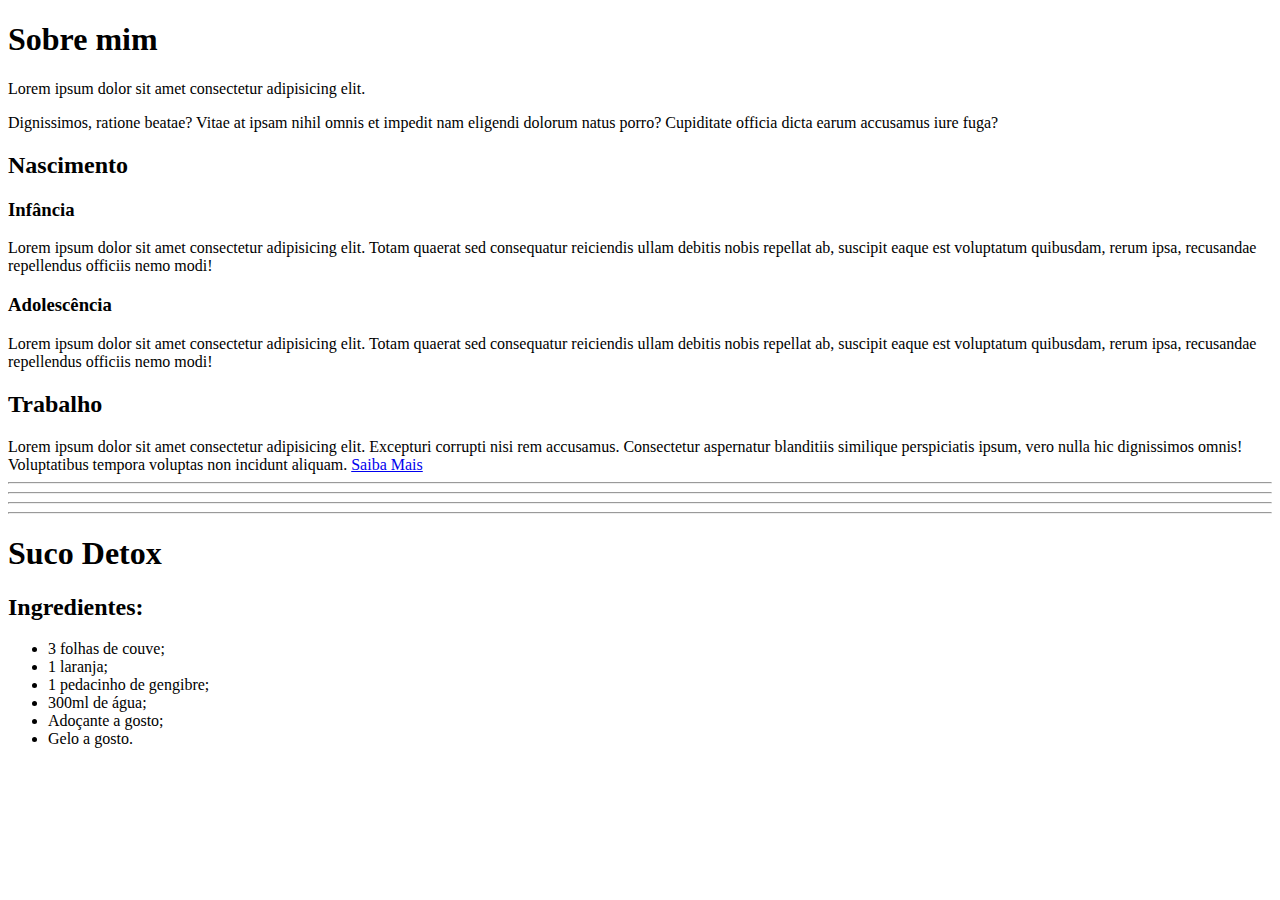
<file: Discover/index.html>
<!DOCTYPE html>
<html lang="pt-br">

<head>
    <meta charset="UTF-8">
    <meta http-equiv="X-UA-Compatible" content="IE=edge">
    <meta name="viewport" content="width=device-width, initial-scale=1.0">
    <title>Hello World</title>
</head>

<body>
    <!-- Cabeçalhos e parágrafos -->
    <h1>Sobre mim</h1>
    <p>Lorem ipsum dolor sit amet consectetur adipisicing elit.</p>
    <p>Dignissimos, ratione beatae? Vitae at ipsam nihil omnis et impedit nam eligendi dolorum natus porro? Cupiditate
        officia dicta earum accusamus iure fuga?</p>

    <h2>Nascimento</h2>
    <h3>Infância</h3>
    <p>
        Lorem ipsum dolor sit amet consectetur adipisicing elit. Totam quaerat sed consequatur reiciendis ullam debitis
        nobis repellat ab, suscipit eaque est voluptatum quibusdam, rerum ipsa, recusandae repellendus officiis nemo
        modi!
    </p>

    <h3>Adolescência</h3>
    <p>
        Lorem ipsum dolor sit amet consectetur adipisicing elit. Totam quaerat sed consequatur reiciendis ullam debitis
        nobis repellat ab, suscipit eaque est voluptatum quibusdam, rerum ipsa, recusandae repellendus officiis nemo
        modi!
    </p>

    <h2>Trabalho</h2>
    Lorem ipsum dolor sit amet consectetur adipisicing elit. Excepturi corrupti nisi rem accusamus. Consectetur
    aspernatur blanditiis similique perspiciatis ipsum, vero nulla hic dignissimos omnis! Voluptatibus tempora voluptas
    non incidunt aliquam.

    <a href="#" target="_blank" rel="noopener noreferrer">Saiba Mais</a>

    <!-- Listas HTML -->
    <hr>
    <hr>
    <hr>
    <hr>
    
    <h1>Suco Detox</h1>
    <h2>Ingredientes:</h2>

    <ul>
        <li>3 folhas de couve;</li>
        <li>1 laranja;</li>
        <li>1 pedacinho de gengibre;</li>
        <li>300ml de água;</li>
        <li>Adoçante a gosto;</li>
        <li>Gelo a gosto.</li>
    </ul>

</body>

</html>
</file>
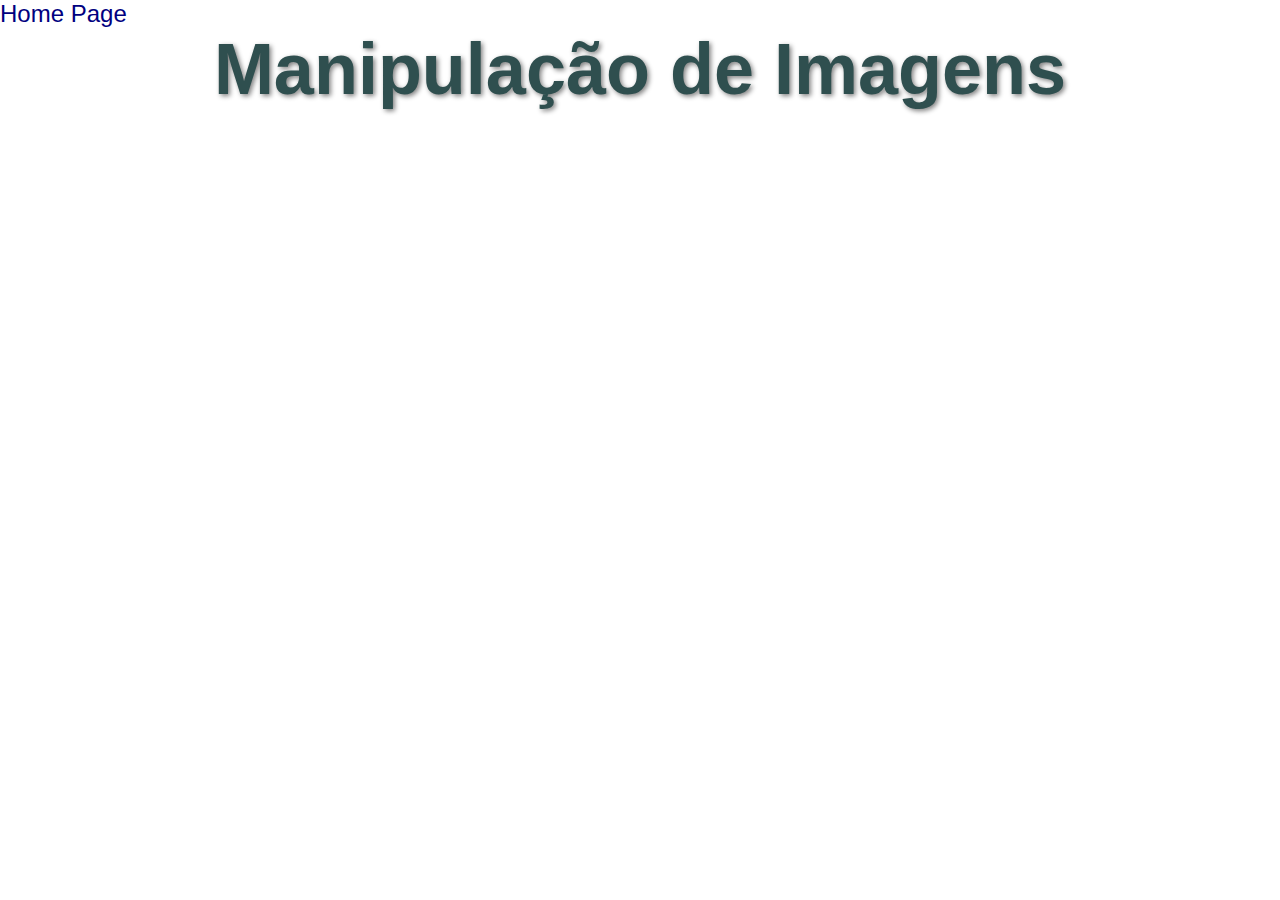
<file: Discover/exercicios-rocketseat/imagens.html>
<!DOCTYPE html>
<html lang="pt-br">
<head>
    <meta charset="UTF-8">
    <meta http-equiv="X-UA-Compatible" content="IE=edge">
    <meta name="viewport" content="width=device-width, initial-scale=1.0">
    <title>Tratando Imagens</title>

    <!-- CSS -->
    <link rel="stylesheet" href="style.css">
</head>
<body>
    <nav>
        <a href="index.html">Home Page</a>
    </nav>

    <h1>Manipulação de Imagens</h1>
</body>
</html>
</file>
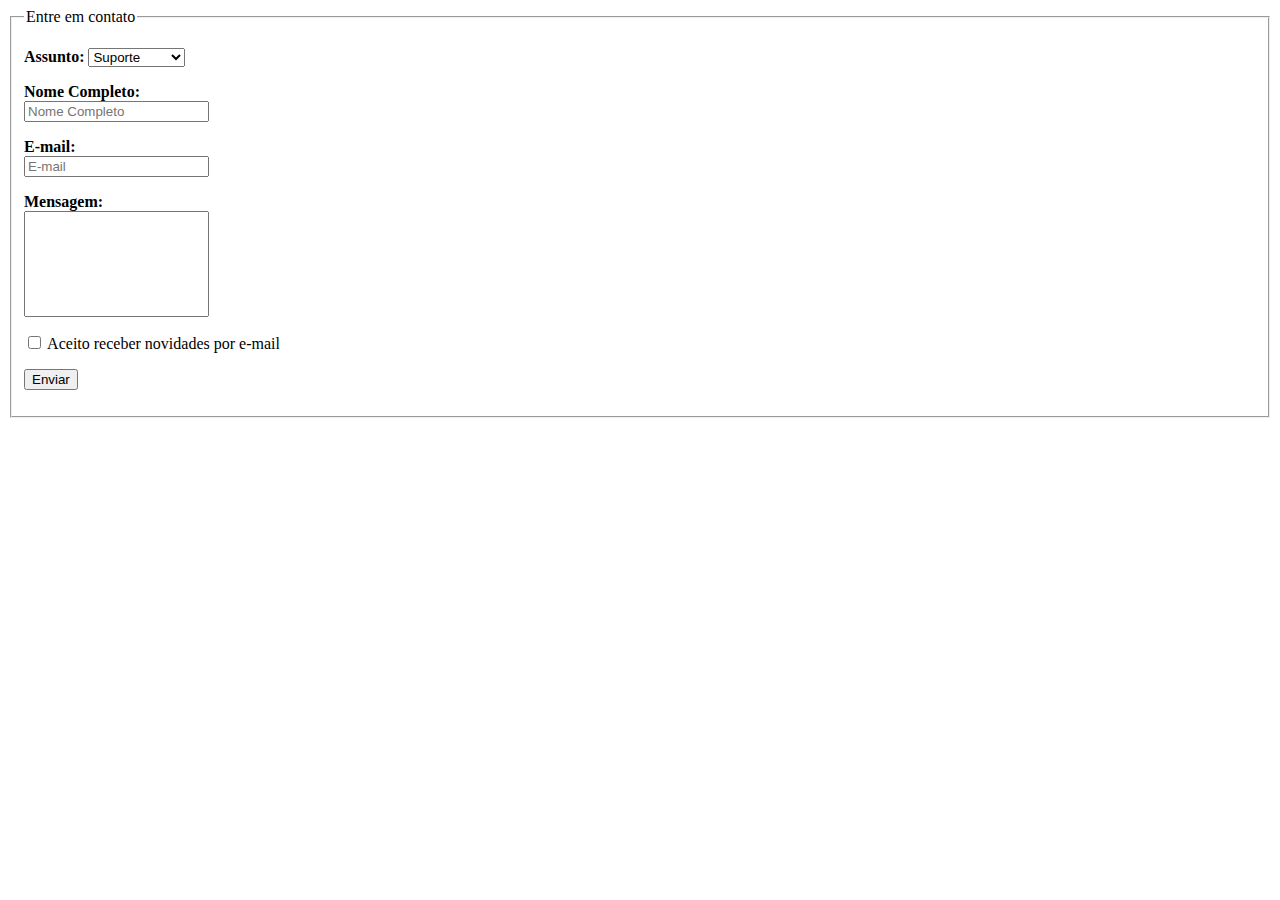
<file: Discover/Desafios/Desafios HTML/contato.html>
<!DOCTYPE html>
<html lang="pt-br">

<head>
    <meta charset="UTF-8">
    <meta http-equiv="X-UA-Compatible" content="IE=edge">
    <meta name="viewport" content="width=device-width, initial-scale=1.0">
    <title>Contato</title>
</head>

<body>

    <form action="">
        <fieldset>
            <legend>Entre em contato</legend>

            <p>
                <strong>Assunto: </strong>
                <select name="Assunto" id="Assunto">
                    <option value="suporte">Suporte</option>
                    <option value="sugestao">Sugestão</option>
                    <option value="reclamacao">Reclamação</option>
                </select>
            </p>
            <p>
                <strong>Nome Completo: </strong><br>
                <input type="text" placeholder="Nome Completo">
            </p>
            <p>
                <strong>E-mail: </strong><br>
                <input type="email" placeholder="E-mail">
            </p>
            <p>
                <strong>Mensagem: </strong><br>
                <input type="text" style="height: 100px;" >
            </p>
            <p>
                <input type="checkbox" name="" id="">
                Aceito receber novidades por e-mail
            </p>
            <p>
                <input type="button" value="Enviar">
            </p>
        </fieldset>
    </form>
</body>

</html>
</file>
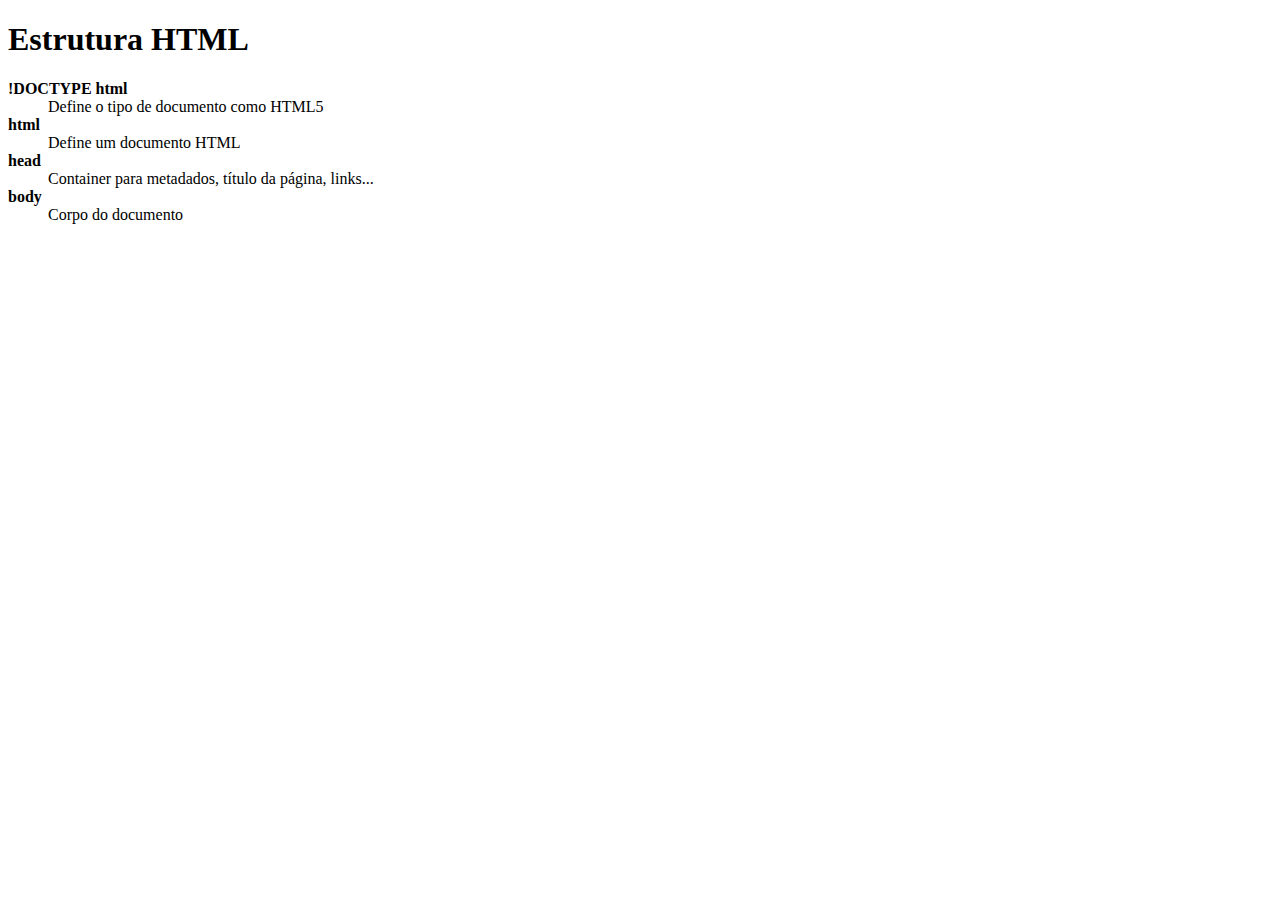
<file: Discover/Desafios/Desafios HTML/glossario.html>
<!DOCTYPE html>
<html lang="pt-br">
<head>
    <meta charset="UTF-8">
    <meta http-equiv="X-UA-Compatible" content="IE=edge">
    <meta name="viewport" content="width=device-width, initial-scale=1.0">
    <title>Glossário</title>
</head>
<body>
    <h1>Estrutura HTML</h1>
    <dl>
        <dt><strong>!DOCTYPE html</strong></dt>
        <dd>Define o tipo de documento como HTML5</dd>

        <dt><strong>html</strong></dt>
        <dd>Define um documento HTML</dd>
        
        <dt><strong>head</strong></dt>
        <dd>Container para metadados, título da página, links...</dd>
        
        <dt><strong>body</strong></dt>
        <dd>Corpo do documento</dd>
    </dl>
</body>
</html>
</file>
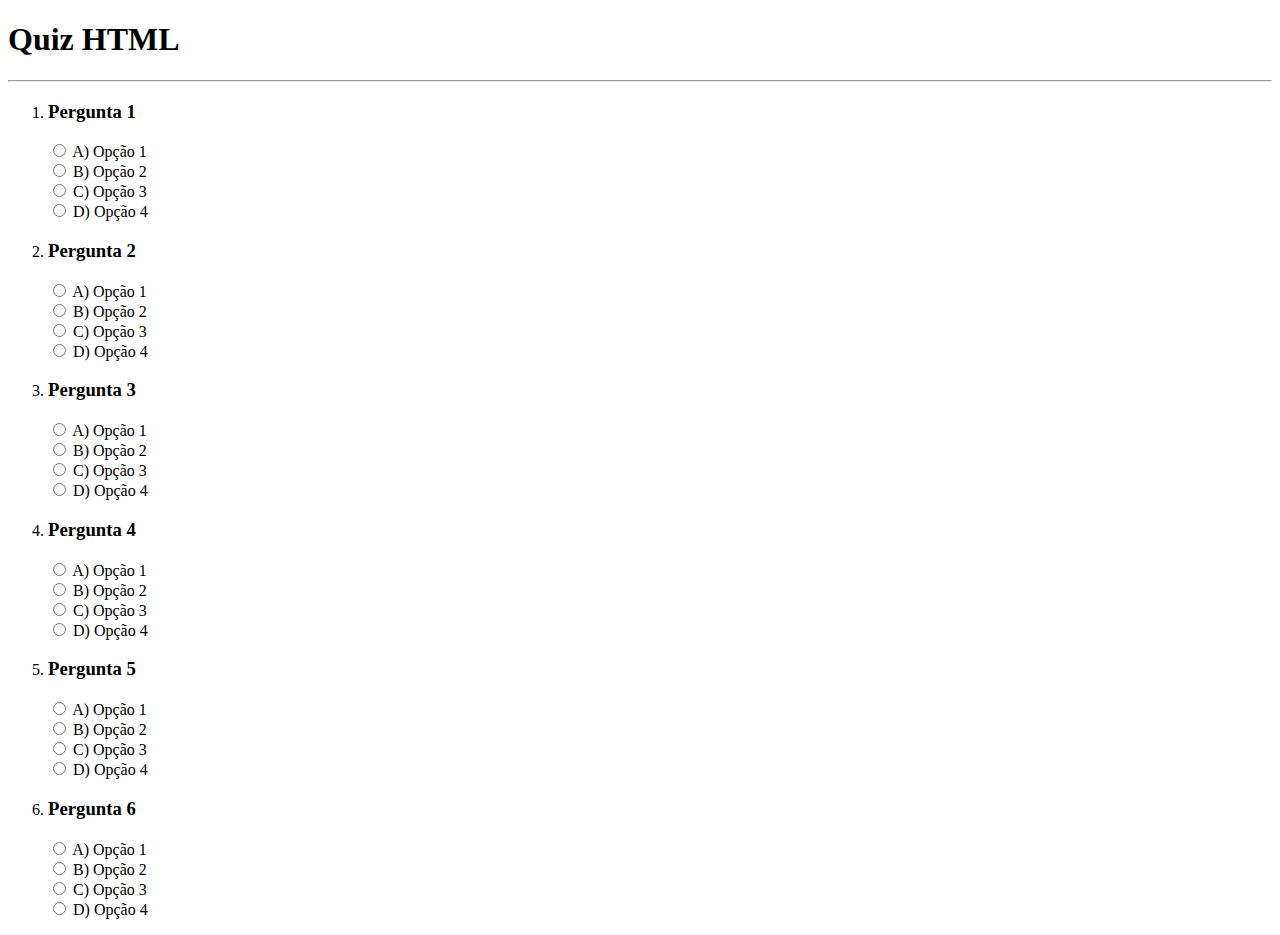
<file: Discover/Desafios/Desafios HTML/quiz.html>
<!DOCTYPE html>
<html lang="pt-br">
<head>
    <meta charset="UTF-8">
    <meta http-equiv="X-UA-Compatible" content="IE=edge">
    <meta name="viewport" content="width=device-width, initial-scale=1.0">
    <title>Quiz</title>
</head>
<body>
    <h1>Quiz HTML</h1>
    <hr>
    <form action="">
        <ol>
            <li>
                <h3>Pergunta 1</h3>
                <div>
                    <input type="radio" name="question-1" id="question-1" value="A">
                    <label for="question-1-a">A) Opção 1</label>
                </div>
                <div>
                    <input type="radio" name="question-1" id="question-1" value="B">
                    <label for="question-1-b">B) Opção 2</label>
                </div>
                <div>
                    <input type="radio" name="question-1" id="question-1" value="C">
                    <label for="question-1-c">C) Opção 3</label>
                </div>
                <div>
                    <input type="radio" name="question-1" id="question-1" value="D">
                    <label for="question-1-d">D) Opção 4</label>
                </div>
            </li>
            <li>
                <h3>Pergunta 2</h3>
                <div>
                    <input type="radio" name="question-1" id="question-1" value="A">
                    <label for="question-2-a">A) Opção 1</label>
                </div>
                <div>
                    <input type="radio" name="question-1" id="question-1" value="B">
                    <label for="question-2-b">B) Opção 2</label>
                </div>
                <div>
                    <input type="radio" name="question-1" id="question-1" value="C">
                    <label for="question-2-c">C) Opção 3</label>
                </div>
                <div>
                    <input type="radio" name="question-1" id="question-1" value="D">
                    <label for="question-2-d">D) Opção 4</label>
                </div>
            </li>
            <li>
                <h3>Pergunta 3</h3>
                <div>
                    <input type="radio" name="question-1" id="question-1" value="A">
                    <label for="question-3-a">A) Opção 1</label>
                </div>
                <div>
                    <input type="radio" name="question-1" id="question-1" value="B">
                    <label for="question-3-b">B) Opção 2</label>
                </div>
                <div>
                    <input type="radio" name="question-1" id="question-1" value="C">
                    <label for="question-3-c">C) Opção 3</label>
                </div>
                <div>
                    <input type="radio" name="question-1" id="question-1" value="D">
                    <label for="question-3-d">D) Opção 4</label>
                </div>
            </li>
            <li>
                <h3>Pergunta 4</h3>
                <div>
                    <input type="radio" name="question-1" id="question-1" value="A">
                    <label for="question-4-a">A) Opção 1</label>
                </div>
                <div>
                    <input type="radio" name="question-1" id="question-1" value="B">
                    <label for="question-4-b">B) Opção 2</label>
                </div>
                <div>
                    <input type="radio" name="question-1" id="question-1" value="C">
                    <label for="question-4-c">C) Opção 3</label>
                </div>
                <div>
                    <input type="radio" name="question-1" id="question-1" value="D">
                    <label for="question-4-d">D) Opção 4</label>
                </div>
            </li>
            <li>
                <h3>Pergunta 5</h3>
                <div>
                    <input type="radio" name="question-1" id="question-1" value="A">
                    <label for="question-5-a">A) Opção 1</label>
                </div>
                <div>
                    <input type="radio" name="question-1" id="question-1" value="B">
                    <label for="question-5-b">B) Opção 2</label>
                </div>
                <div>
                    <input type="radio" name="question-1" id="question-1" value="C">
                    <label for="question-5-c">C) Opção 3</label>
                </div>
                <div>
                    <input type="radio" name="question-1" id="question-1" value="D">
                    <label for="question-5-d">D) Opção 4</label>
                </div>
            </li>
            <li>
                <h3>Pergunta 6</h3>
                <div>
                    <input type="radio" name="question-1" id="question-1" value="A">
                    <label for="question-6-a">A) Opção 1</label>
                </div>
                <div>
                    <input type="radio" name="question-1" id="question-1" value="B">
                    <label for="question-6-b">B) Opção 2</label>
                </div>
                <div>
                    <input type="radio" name="question-1" id="question-1" value="C">
                    <label for="question-6-c">C) Opção 3</label>
                </div>
                <div>
                    <input type="radio" name="question-1" id="question-1" value="D">
                    <label for="question-6-d">D) Opção 4</label>
                </div>
            </li>
        </ol>
    </form>
</body>
</html>
</file>
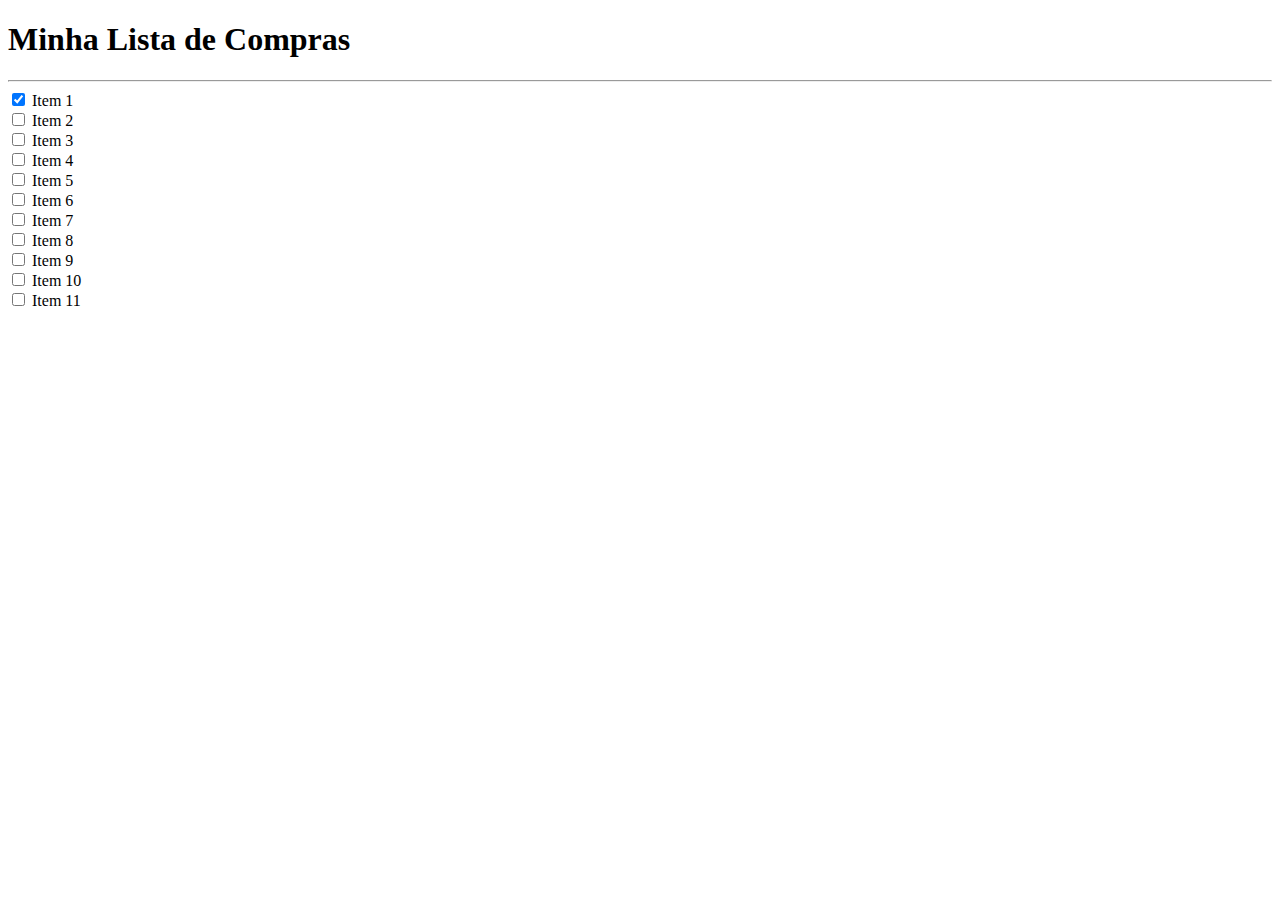
<file: Discover/Desafios/Desafios HTML/shopping.html>
<!DOCTYPE html>
<html lang="pt-br">
<head>
    <meta charset="UTF-8">
    <meta http-equiv="X-UA-Compatible" content="IE=edge">
    <meta name="viewport" content="width=device-width, initial-scale=1.0">
    <title>Lista de Compras</title>
</head>
<body>
    <h1>Minha Lista de Compras</h1>
    <hr>

    <div>
        <input type="checkbox" checked> Item 1 <br>        
        <input type="checkbox"> Item 2 <br>        
        <input type="checkbox"> Item 3 <br>        
        <input type="checkbox"> Item 4 <br>        
        <input type="checkbox"> Item 5 <br>        
        <input type="checkbox"> Item 6 <br>        
        <input type="checkbox"> Item 7 <br>        
        <input type="checkbox"> Item 8 <br>        
        <input type="checkbox"> Item 9 <br>        
        <input type="checkbox"> Item 10 <br>        
        <input type="checkbox"> Item 11 <br>        
    </div>
</body>
</html>
</file>
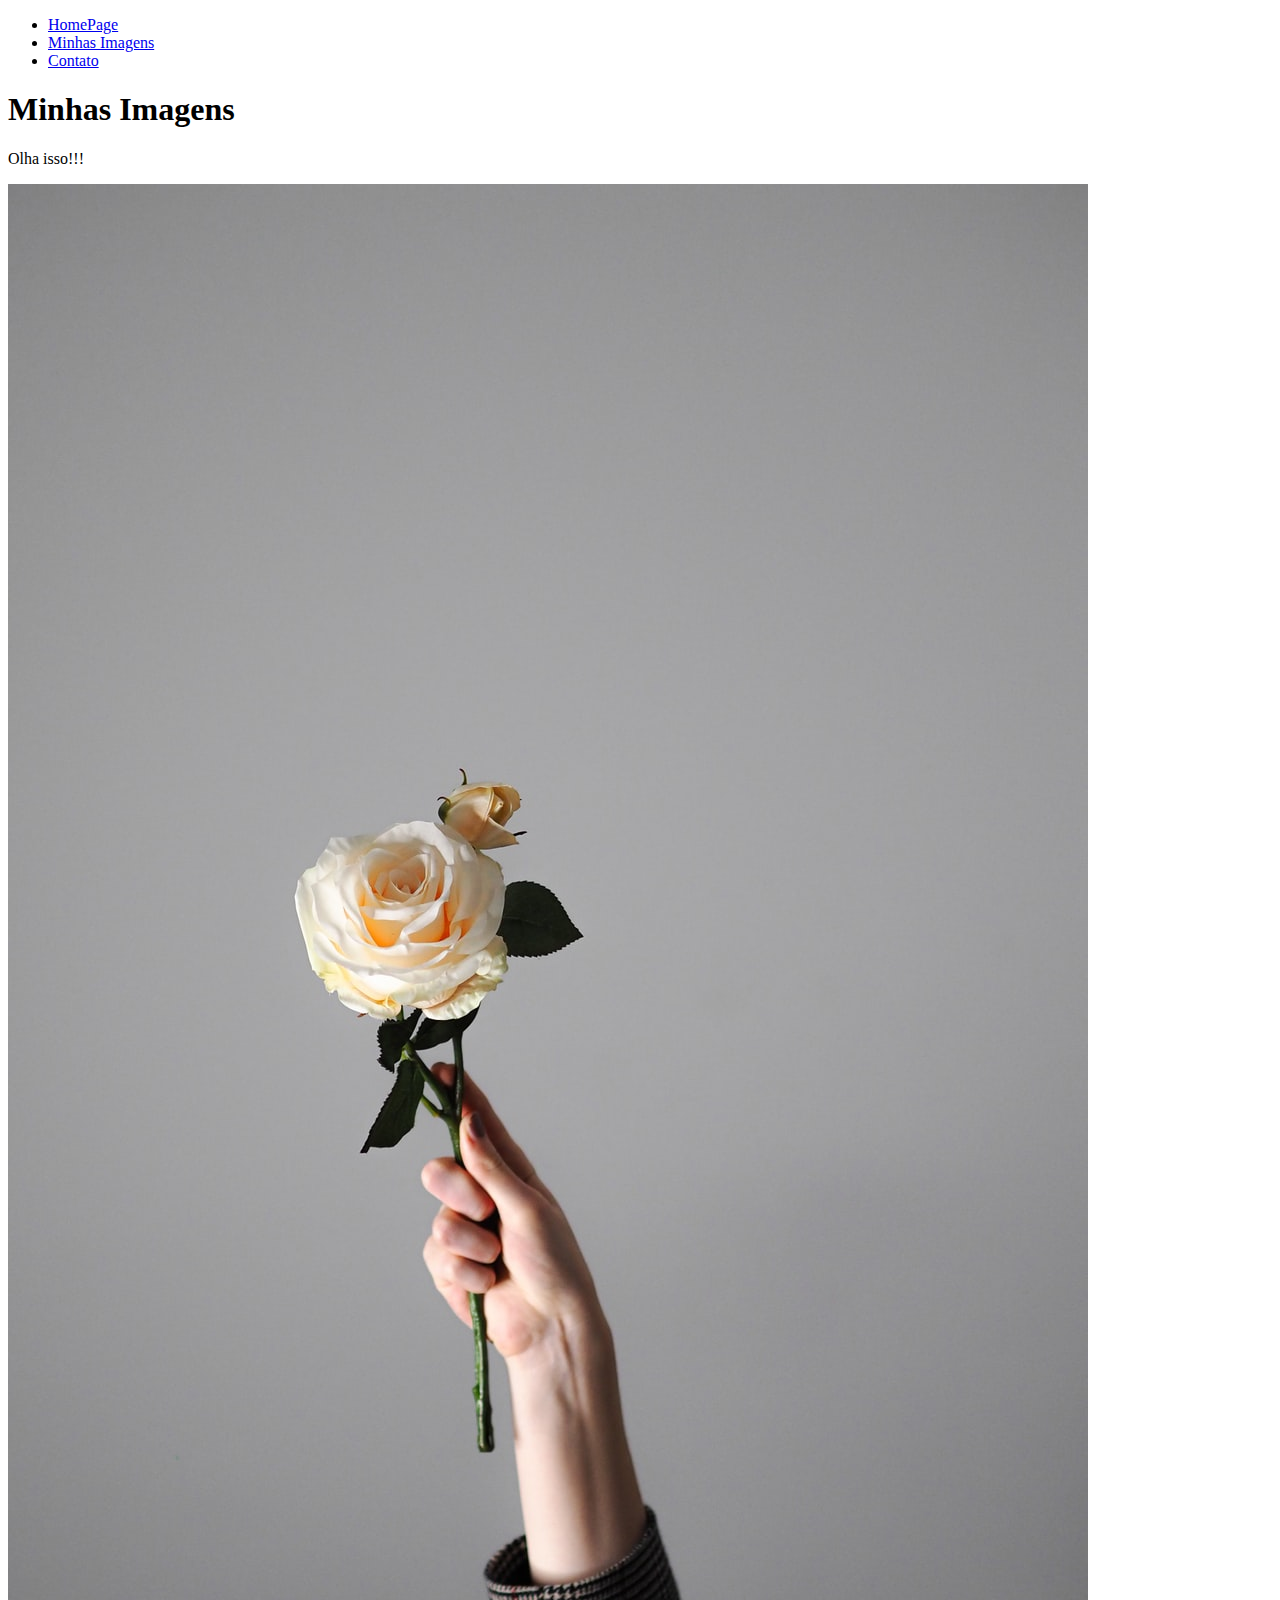
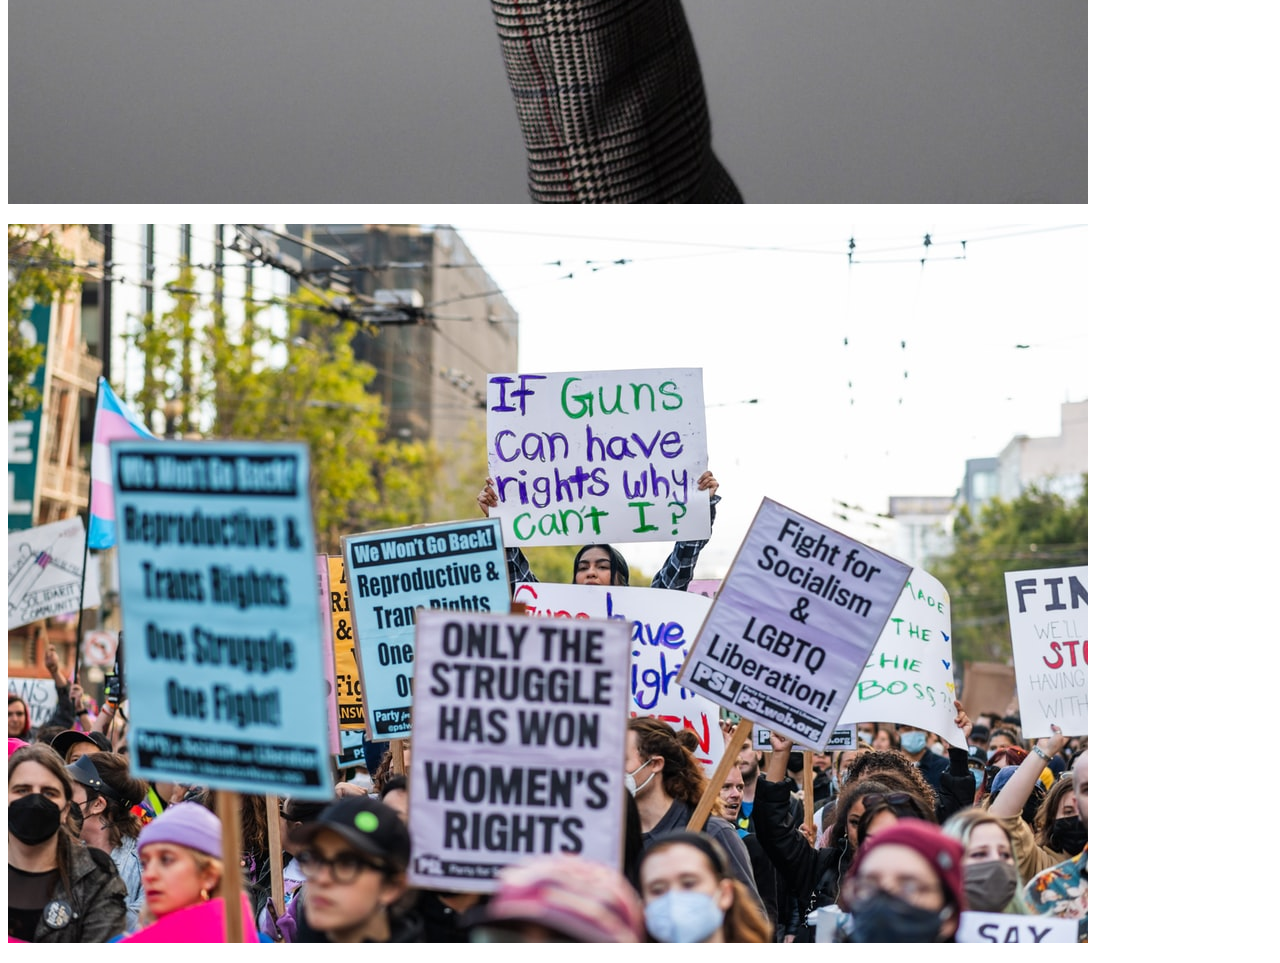
<file: Discover/exercicios-rocketseat/files/images.html>
<!DOCTYPE html>
<html lang="pt-br">
<head>
    <meta charset="UTF-8">
    <meta http-equiv="X-UA-Compatible" content="IE=edge">
    <meta name="viewport" content="width=device-width, initial-scale=1.0">
    <title>Imagens</title>
</head>
<body>

    <nav>
        <ul>
            <li>
                <a href="../index.html">HomePage</a>
            </li>
            <li>
                <a href="images.html">Minhas Imagens</a>
            </li>
            <li>
                <a href="../contact.html">Contato</a>
            </li>
        </ul>
    </nav>

    <h1>Minhas Imagens</h1>

    <p>Olha isso!!!</p>
    
    <p><img src="image1.jpg" alt="Imagem 1"></p>
    <p><img src="image2.jpg" alt="Imagem 1"></p>
</body>
</html>
</file>
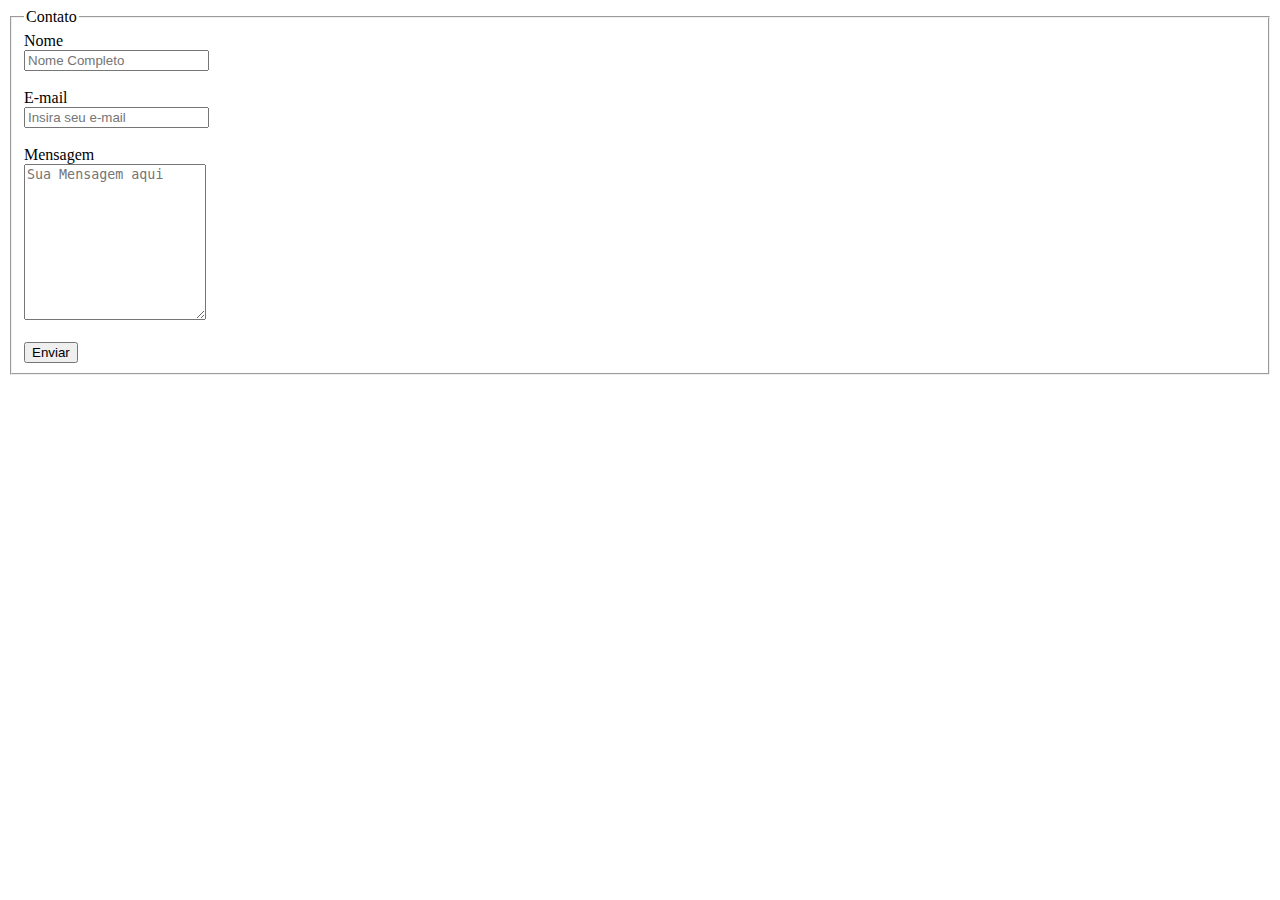
<file: Discover/exercicios-rocketseat/forms/forms.html>
<!DOCTYPE html>
<html lang="pt-br">
<head>
    <meta charset="UTF-8">
    <meta http-equiv="X-UA-Compatible" content="IE=edge">
    <meta name="viewport" content="width=device-width, initial-scale=1.0">
    <title>Forms</title>
</head>
<body>
    <form action="">
        <fieldset>
            <legend>Contato</legend>

            <label for="name">Nome</label>
            <br>
            <input type="text" name="name" id="name" placeholder="Nome Completo">
            <br><br>

            <label for="email">E-mail</label>
            <br>
            <input type="text" name="email" id="email" placeholder="Insira seu e-mail">
            <br><br>

            <label for="mensagem">Mensagem</label>
            <br>
            <textarea name="mensagem" id="mensagem" cols="20" rows="10" placeholder="Sua Mensagem aqui"></textarea>
            <br><br>

            <button type="submit">Enviar</button>
        </fieldset>
    </form>
</body>
</html>
</file>
<file: Discover/exercicios-rocketseat/style.css>
* {
    padding: 0;
    margin: 0;
    box-sizing: content-box;
}

body {
    background-color: gostwhite;
    font-family: Arial, Helvetica, sans-serif;
    font-size: 24px;
}

h1 {
    color: darkslategray;
    font-size: 3em;
    text-shadow: 2px 2px 5px grey;
    text-align: center;
}

a {
    text-decoration: none;
    color: navy;
}
</file>
